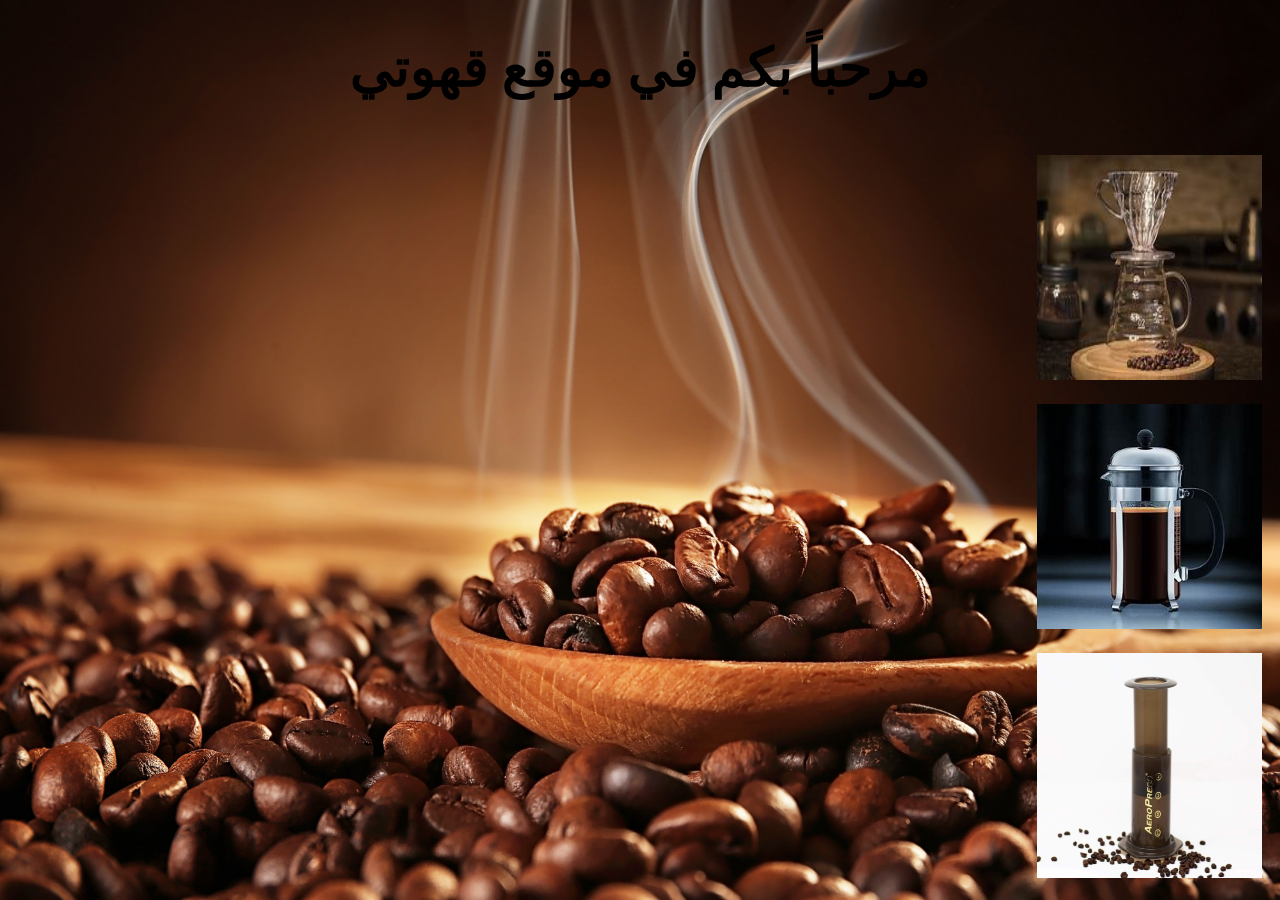
<file: index.html>
<!DOCTYPE html>
<html lang="en">
<head>
    <meta charset="UTF-8">
    <meta name="viewport" content="width=device-width, initial-scale=1.0">
    <title>قهوتي</title>
    <link rel="stylesheet" href="./style.css">
</head>
<body>
    <div>
       <div>
            <h1> 
                  مرحباً بكم في موقع قهوتي
            </h1>
       </div>
       <div class="basic container">
           <div class="img"><a href="./vsxty.html"></a><img src="./image/th (1).jpg" alt="v60"></div>
           <div class="img"><a href="./french press.html"><img src="./image/th (3).jpg" alt="french press"></a></div>
           <div class="img"><a href="./aero press.html"><img src="./image/image-of-aeropress-brewing-equipment-aeropress-total-immersion-coffee-maker-aeropress-11054832222285_2000x.webp" alt="aero press"></a></div>
       </div>
   </div>  
</body>
</html>
</file>
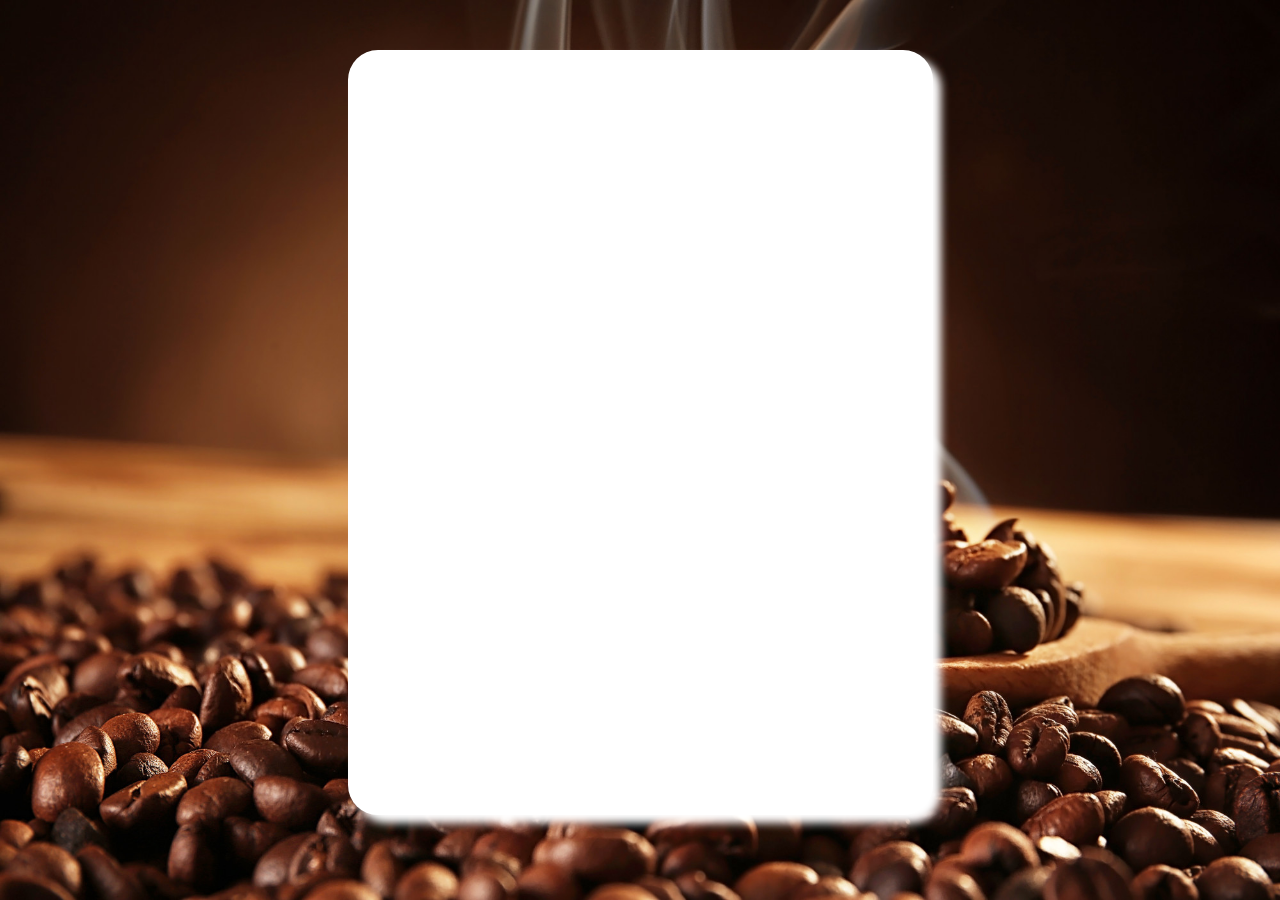
<file: aero press.html>
<!DOCTYPE html>
<html lang="en">
<head>
    <meta charset="UTF-8">
    <meta name="viewport" content="width=device-width, initial-scale=1.0">
    <title>aero-press</title>
    <link rel="stylesheet" href="./style.css">
</head>
<body>
    <div class="french">




    </div>
    
</body>
</html>
</file>
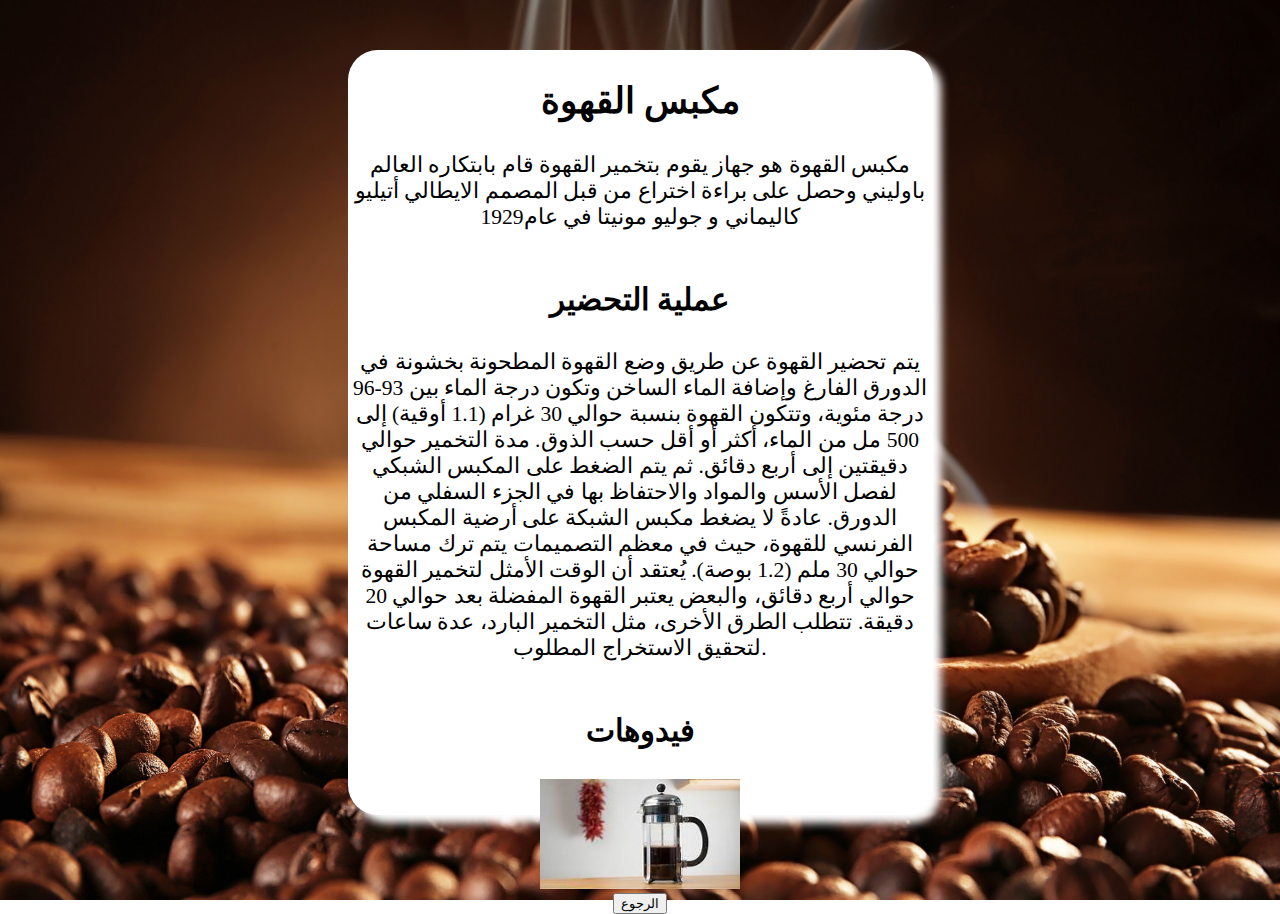
<file: french press.html>
<!DOCTYPE html>
<html lang="en">
<head>
    <meta charset="UTF-8">
    <meta name="viewport" content="width=device-width, initial-scale=1.0">
    <title>french press</title>
    <link rel="stylesheet" href="./style.css">
</head>
<body class="french-press">
    <div class="french">
        <div>
            <h2>
                مكبس القهوة
            </h2>
        
             <p>
             مكبس القهوة هو جهاز يقوم بتخمير القهوة قام بابتكاره العالم باوليني وحصل على براءة اختراع من قبل المصمم الايطالي أتيليو كاليماني و جوليو مونيتا في عام1929
             </p>
        </div>
        <div>
            <h3>
                عملية التحضير
            </h3>
             <p>
                يتم تحضير القهوة عن طريق وضع القهوة المطحونة بخشونة في الدورق الفارغ وإضافة الماء الساخن وتكون درجة الماء بين 93-96 درجة مئوية، وتتكون القهوة بنسبة حوالي 30 غرام (1.1 أوقية) إلى 500 مل من الماء، أكثر أو أقل حسب الذوق. مدة التخمير حوالي دقيقتين إلى أربع دقائق. ثم يتم الضغط على المكبس الشبكي لفصل الأسس والمواد والاحتفاظ بها في الجزء السفلي من الدورق. عادةً لا يضغط مكبس الشبكة على أرضية المكبس الفرنسي للقهوة، حيث في معظم التصميمات يتم ترك مساحة حوالي 30 ملم (1.2 بوصة).


                
               
                يُعتقد أن الوقت الأمثل لتخمير القهوة حوالي أربع دقائق، والبعض يعتبر القهوة المفضلة بعد حوالي 20 دقيقة. تتطلب الطرق الأخرى، مثل التخمير البارد، عدة ساعات لتحقيق الاستخراج المطلوب.
             </p>
         </div>
         <div>
             <h3>فيدوهات </h3>
             <a  href="https://youtu.be/w3A_Z1J78HY">
             <img class="video" src="./image/download.jpg" alt="فيديو">
            </a>
         </div>
        <div>
         <a href="./index.html">
            <button>
                الرجوع
            </button>
        </a>
        </div>
    </div>
</body>
</html>
</file>
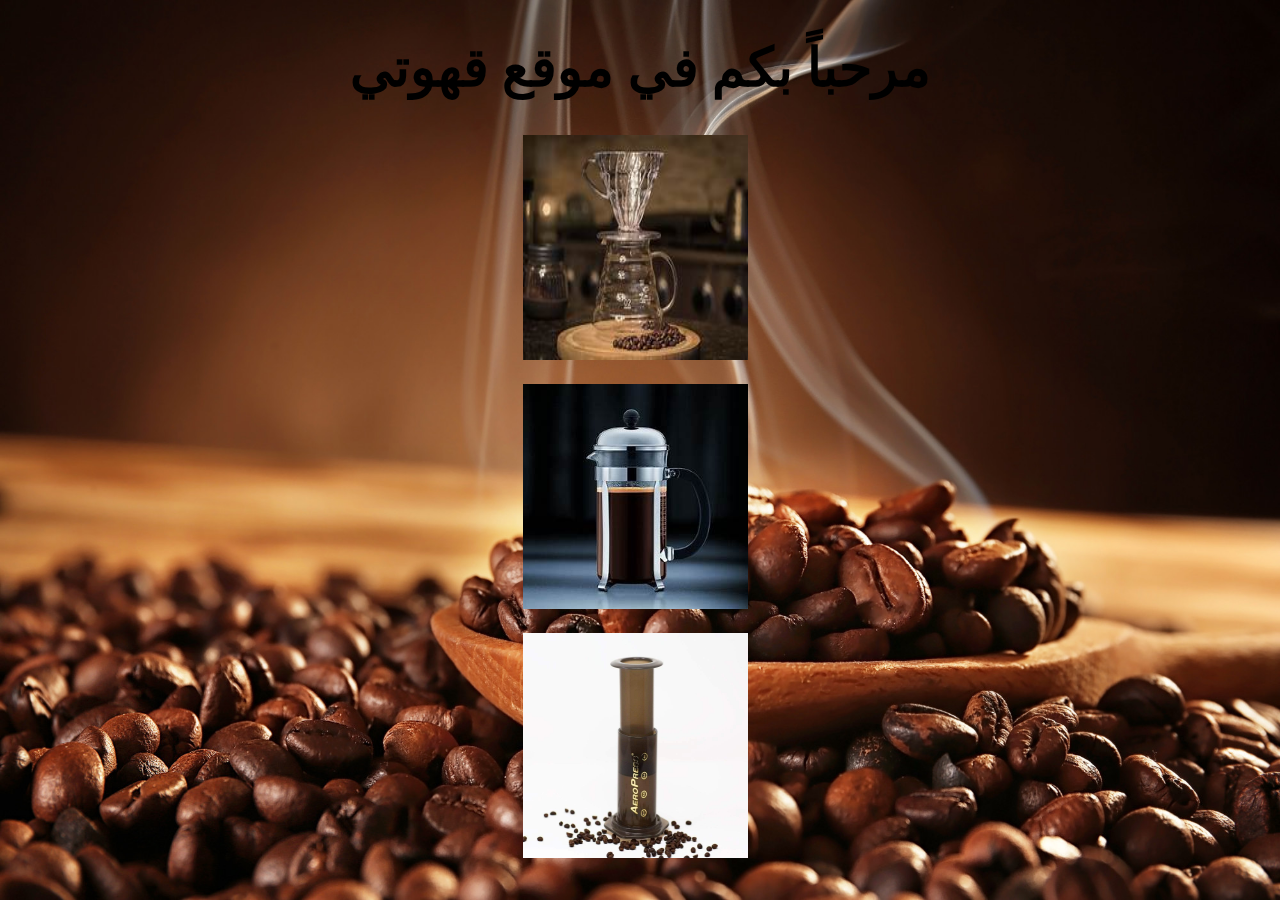
<file: indext.html>
<!DOCTYPE html>
<html lang="en">
<head>
    <meta charset="UTF-8">
    <meta name="viewport" content="width=device-width, initial-scale=1.0">
    <title>قهوتي</title>
    <link rel="stylesheet" href="./style.css">
</head>
<body>
   <div>
        <h1> 
        مرحباً بكم في موقع قهوتي
        </h1>
   </div>
   <div>
       <div class="img"><a href="./v60.html"></a><img src="./image/th (1).jpg" alt="v60"></div>
       <div class="img"><a href="./french press.html"><img src="./image/th (3).jpg" alt="french press"></a></div>
       <div class="img"><a href="./aero press.html"><img src="./image/image-of-aeropress-brewing-equipment-aeropress-total-immersion-coffee-maker-aeropress-11054832222285_2000x.webp" alt=""></a></div>
   </div>
</body>
</html>
</file>
<file: style.css>
body{
    height: 100%;
    text-align: center;
    background-image:url(./image/how-to-roast-coffee-beans.jpeg) ;
    background-repeat: no-repeat;
    
    background-size: 100% 100vh;

}  

h1{
    font-weight: 900;
    font-size: 6vh;

}




img{
    width: 25vh;
    height: 25vh;
    
}




.french{
    height: 85vh;
    width: 65vh;
    background-color: white;
    margin-left: auto;
    margin-right: auto;
    margin-top: 50px;
    border-radius: 30px;
    box-shadow: 8px 8px 8px white;
    display: flex;
    flex-direction: column;
    flex-wrap: nowrap;
    justify-content: space-around ;
    align-items: center ;
}

h2{
    font-weight: 900;
    font-size: 4vh;
}

h3{
  font-weight: 750;
  font-size: 3.4vh;  
}
p{
    font-weight: 540;
    font-size: 2.4vh;
}

.video{
    width: 200px;
    height: 110px;
}

.container {
    display: flex; 
    flex-direction: column;
    flex-wrap: nowrap;
    justify-content: space-around;
    align-items: flex-end;
  }

  button{
      background-color: dc2f02 ;
  }

  .img{
      margin-top: 20px;
      margin-bottom: auto;
      margin-right: 10px;
     }
</file>
